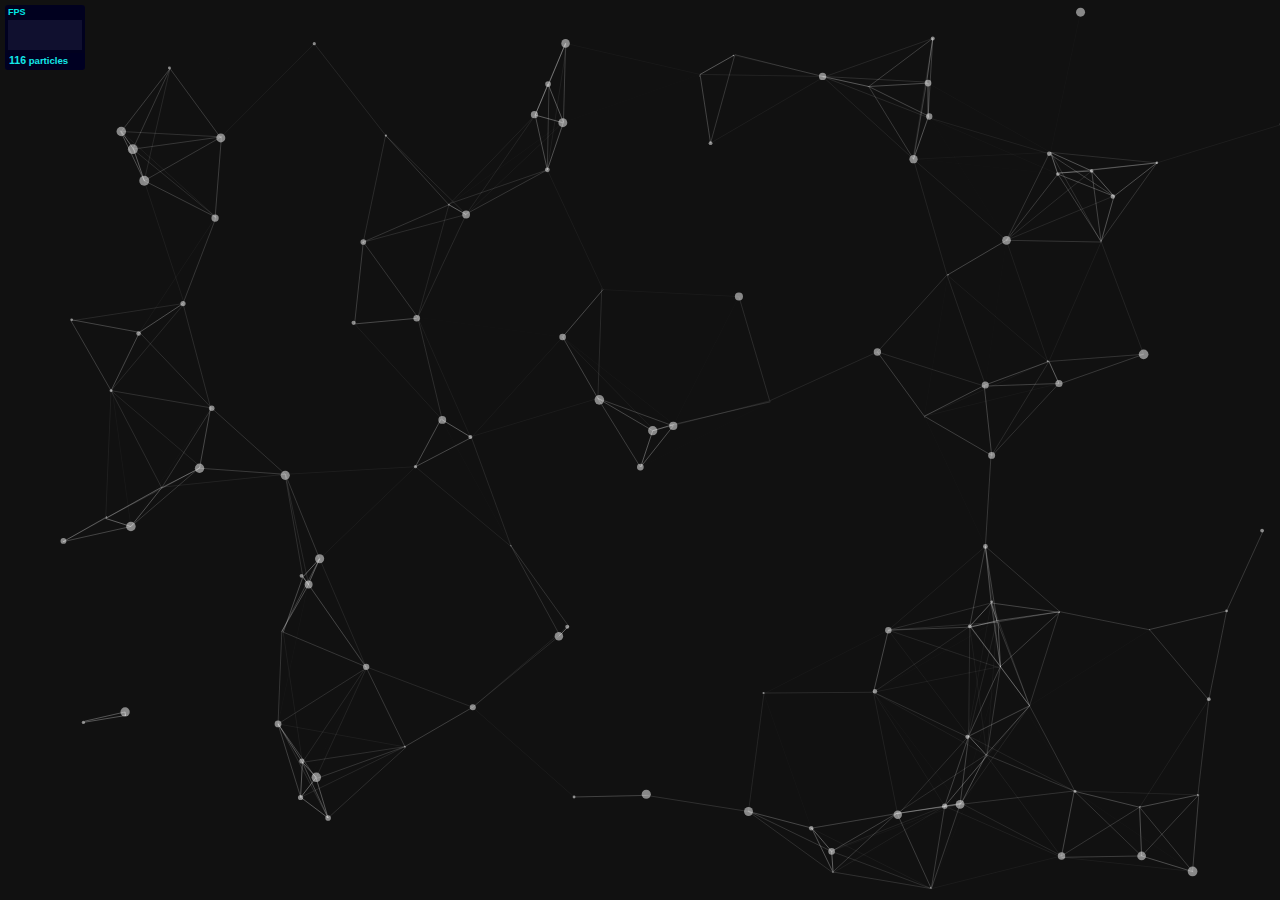
<file: pages/02_network.html>
<!DOCTYPE html>
<html lang="en">
<head>
  <meta charset="utf-8">
  <title>particles.js</title>
  <meta name="description" content="particles.js is a lightweight JavaScript library for creating particles.">
  <meta name="author" content="Vincent Garreau" />
  <meta name="viewport" content="width=device-width, initial-scale=1.0, minimum-scale=1.0, maximum-scale=1.0, user-scalable=no">
  <link rel="stylesheet" media="screen" href="/css/02_network.css">
</head>
<body>

<!-- count particles -->
<div class="count-particles">
  <span class="js-count-particles">--</span> particles
</div>

<!-- particles.js container -->
<div id="particles-js"></div>

<!-- scripts -->
<script src="/scripts/particles(network).js"></script>
<script src="/scripts/app(network).js"></script>

<!-- stats.js -->
<script src="/scripts/stats(network).js"></script>
<script>
  var count_particles, stats, update;
  stats = new Stats;
  stats.setMode(0);
  stats.domElement.style.position = 'absolute';
  stats.domElement.style.left = '0px';
  stats.domElement.style.top = '0px';
  document.body.appendChild(stats.domElement);
  count_particles = document.querySelector('.js-count-particles');
  update = function() {
    stats.begin();
    stats.end();
    if (window.pJSDom[0].pJS.particles && window.pJSDom[0].pJS.particles.array) {
      count_particles.innerText = window.pJSDom[0].pJS.particles.array.length;
    }
    requestAnimationFrame(update);
  };
  requestAnimationFrame(update);
</script>

</body>
</html>
</file>
<file: css/02_network.css>
html,body,div,span,object,iframe,h1,h2,h3,h4,h5,h6,p,blockquote,pre,abbr,address,cite,code,del,dfn,em,img,ins,kbd,q,samp,small,strong,sub,sup,var,b,i,dl,dt,dd,ol,ul,li,fieldset,form,label,legend,table,caption,tbody,tfoot,thead,tr,th,td,article,aside,canvas,details,figcaption,figure,footer,header,hgroup,menu,nav,section,summary,time,mark,audio,video{margin:0;padding:0;border:0;outline:0;font-size:100%;vertical-align:baseline;background:transparent}
body{line-height:1}
article,aside,details,figcaption,figure,footer,header,hgroup,menu,nav,section{display:block}
nav ul{list-style:none}
blockquote,q{quotes:none}
blockquote:before,blockquote:after,q:before,q:after{content:none}
a{margin:0;padding:0;font-size:100%;vertical-align:baseline;background:transparent;text-decoration:none}
mark{background-color:#ff9;color:#000;font-style:italic;font-weight:bold}
del{text-decoration:line-through}
abbr[title],dfn[title]{border-bottom:1px dotted;cursor:help}
table{border-collapse:collapse;border-spacing:0}
hr{display:block;height:1px;border:0;border-top:1px solid #ccc;margin:1em 0;padding:0}
input,select{vertical-align:middle}
li{list-style:none}


html,body{ 
	width:100%;
	height:100%;
	background:#111;
}

html{
  -webkit-tap-highlight-color: rgba(0, 0, 0, 0);
}

body{
  font:normal 75% Arial, Helvetica, sans-serif;
}

canvas{
  display:block;
  vertical-align:bottom;
}


/* ---- stats.js ---- */

.count-particles{
  background: #000022;
  position: absolute;
  top: 48px;
  left: 0;
  width: 80px;
  color: #13E8E9;
  font-size: .8em;
  text-align: left;
  text-indent: 4px;
  line-height: 14px;
  padding-bottom: 2px;
  font-family: Helvetica, Arial, sans-serif;
  font-weight: bold;
}

.js-count-particles{
  font-size: 1.1em;
}

#stats,
.count-particles{
  -webkit-user-select: none;
  margin-top: 5px;
  margin-left: 5px;
}

#stats{
  border-radius: 3px 3px 0 0;
  overflow: hidden;
}

.count-particles{
  border-radius: 0 0 3px 3px;
}


/* ---- particles.js container ---- */

#particles-js{
  width: 100%;
  height: 100%;
  background-color: #black;
  background-image: url('');
  background-size: cover;
  background-position: 50% 50%;
  background-repeat: no-repeat;
}
</file>
